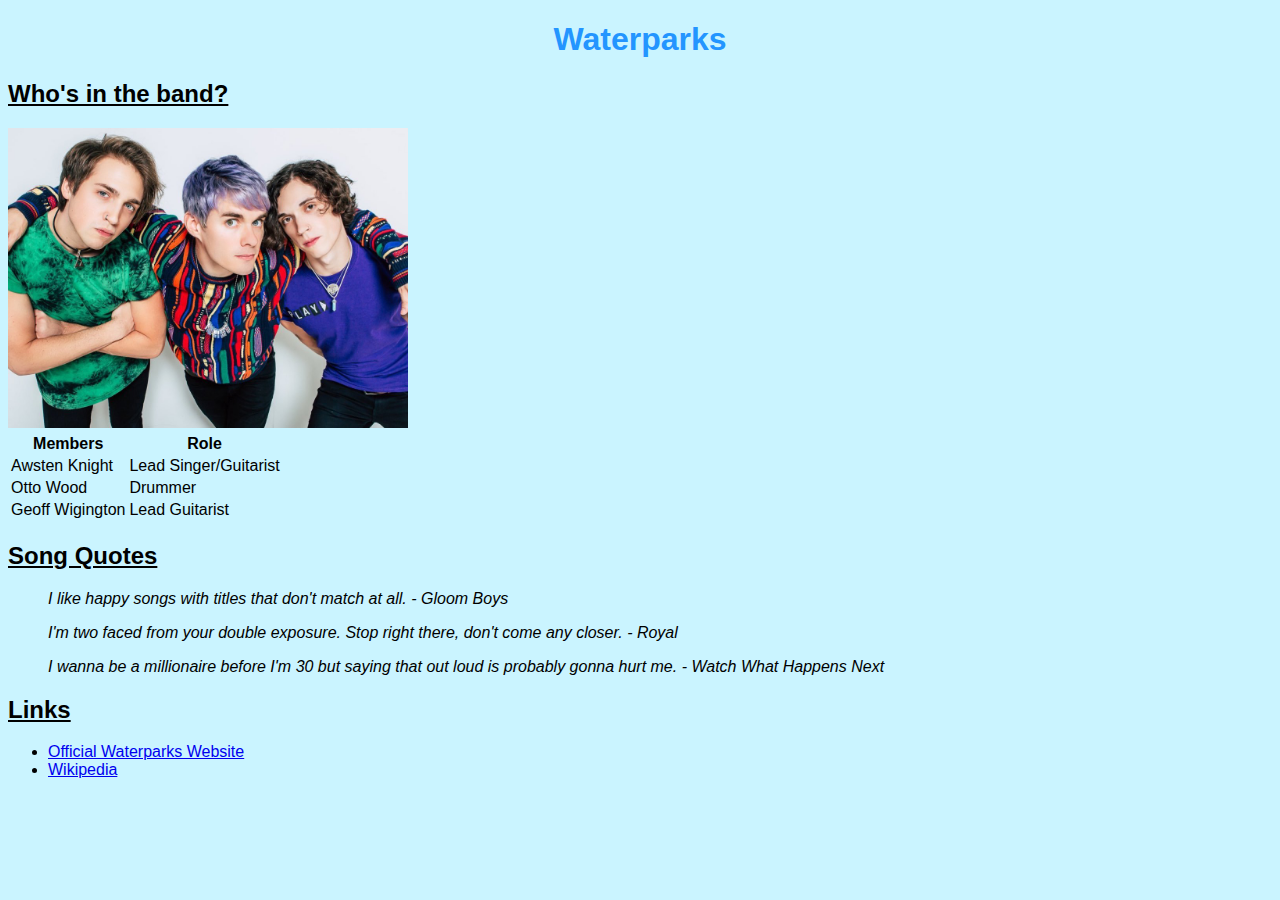
<file: 01_Intro_HTML_CSS/exercise/index.html>
<!DOCTYPE html>
<html lang="en">
<head>
    <meta charset="UTF-8">
  <meta name="viewport" content="width=device-width, initial-scale=1.0">
  <title>Waterparks</title>
  <link rel="stylesheet" href="css/styles.css">
</head>
<body>
    <header>
        <h1>Waterparks</h1>
        
    </header>

    <main>
        <section id="facts-section">
            <h2>Who's in the band?</h2>
            <img src="img/waterparks.jpg" alt="waterparks" height=auto width="400" />
            <table>
            <thead>
                <tr>
                    <th>Members</th>
                    <th>Role</th>
                </tr>
            </thead>
            <tbody>
                <tr>
                    <td>Awsten Knight</td>
                    <td>Lead Singer/Guitarist</td>
                </tr>
                <tr>
                    <td>Otto Wood</td>
                    <td>Drummer</td>
                </tr>
                <tr>
                    <td>Geoff Wigington</td>
                    <td>Lead Guitarist</td>
                </tr>
            </tbody>
        </table>
        </section>

        <section id="quotes-section">
            <h2>Song Quotes</h2>
            <blockquote>
                I like happy songs with titles that don't match at all. - Gloom Boys
            </blockquote>
            <blockquote>
                I'm two faced from your double exposure. Stop right there, don't come any closer. - Royal
            </blockquote>
            <blockquote>
                I wanna be a millionaire before I'm 30 but saying that out loud is probably gonna hurt me. - Watch What Happens Next
            </blockquote>
        </section>

        <section id="links-section">
            <h2>Links</h2>
            <ul>
                <li><a href="https://www.waterparksband.com/">Official Waterparks Website</a></li>
                <li><a href="https://en.wikipedia.org/wiki/Waterparks_(band)">Wikipedia</a></li>
              </ul>
        </section>
        
    </main>
</body>
</html>
</file>
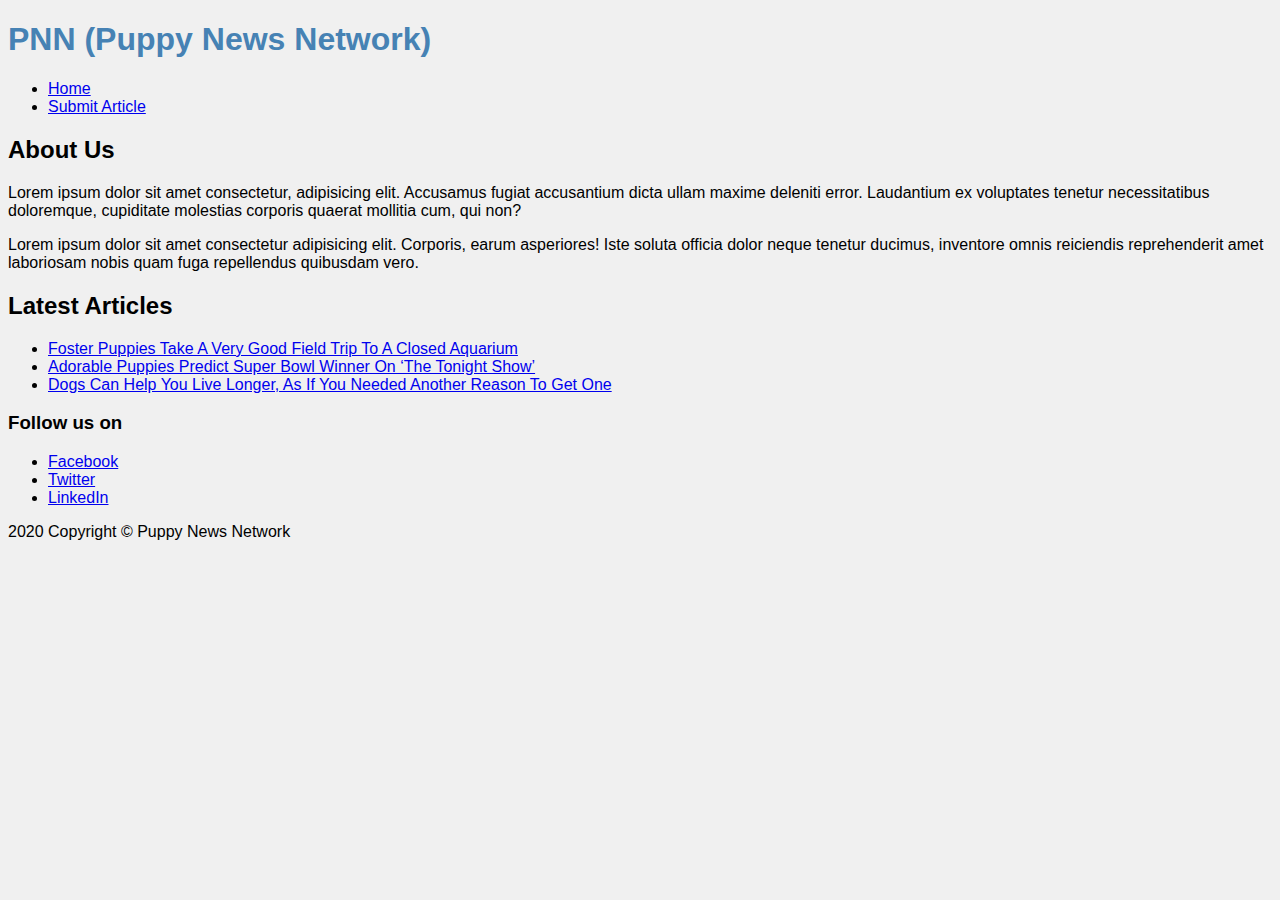
<file: 01_Intro_HTML_CSS/tutorial/index.html>
<!DOCTYPE html>
<html lang="en">
<head>
    <meta charset="UTF-8">
  <meta name="viewport" content="width=device-width, initial-scale=1.0">
  <title>PNN (Puppy News Network)</title>
  <link rel="stylesheet" href="css/styles.css">
</head>
<body>
    <header>
        <h1>PNN (Puppy News Network)</h1>
        <nav>
          <ul>
            <li><a href="index.html">Home</a></li>
            <li><a href="submit.html">Submit Article</a></li>
          </ul>
        </nav>
      </header>
    
      <main>
        <section>
          <h2>About Us</h2>
          <p>Lorem ipsum dolor sit amet consectetur, adipisicing elit. Accusamus fugiat accusantium dicta ullam maxime
            deleniti error. Laudantium ex voluptates tenetur necessitatibus doloremque, cupiditate molestias corporis
            quaerat mollitia cum, qui non?</p>
          <p>Lorem ipsum dolor sit amet consectetur adipisicing elit. Corporis, earum asperiores! Iste soluta officia dolor
            neque tenetur ducimus, inventore omnis reiciendis reprehenderit amet laboriosam nobis quam fuga repellendus
            quibusdam vero.</p>
        </section>
        <section>
          <h2>Latest Articles</h2>
          <ul>
            <li><a href="news/puppy-aquarium.html">Foster Puppies Take A Very Good Field Trip To A Closed Aquarium</a></li>
            <li><a href="news/super-bowl.html">Adorable Puppies Predict Super Bowl Winner On ‘The Tonight Show’</a></li>
            <li><a href="news/live-longer.html">Dogs Can Help You Live Longer, As If You Needed Another Reason To Get
                One</a></li>
          </ul>
        </section>
      </main>
    
      <footer>
        <h3>Follow us on</h3>
        <ul>
          <li><a href="https://www.facebook.com">Facebook</a></li>
          <li><a href="https://www.twitter.com">Twitter</a></li>
          <li><a href="https://www.linkedin.com">LinkedIn</a></li>
        </ul>
        <p>2020 Copyright © Puppy News Network</p>
      </footer>
    
</body>
</html>
</file>
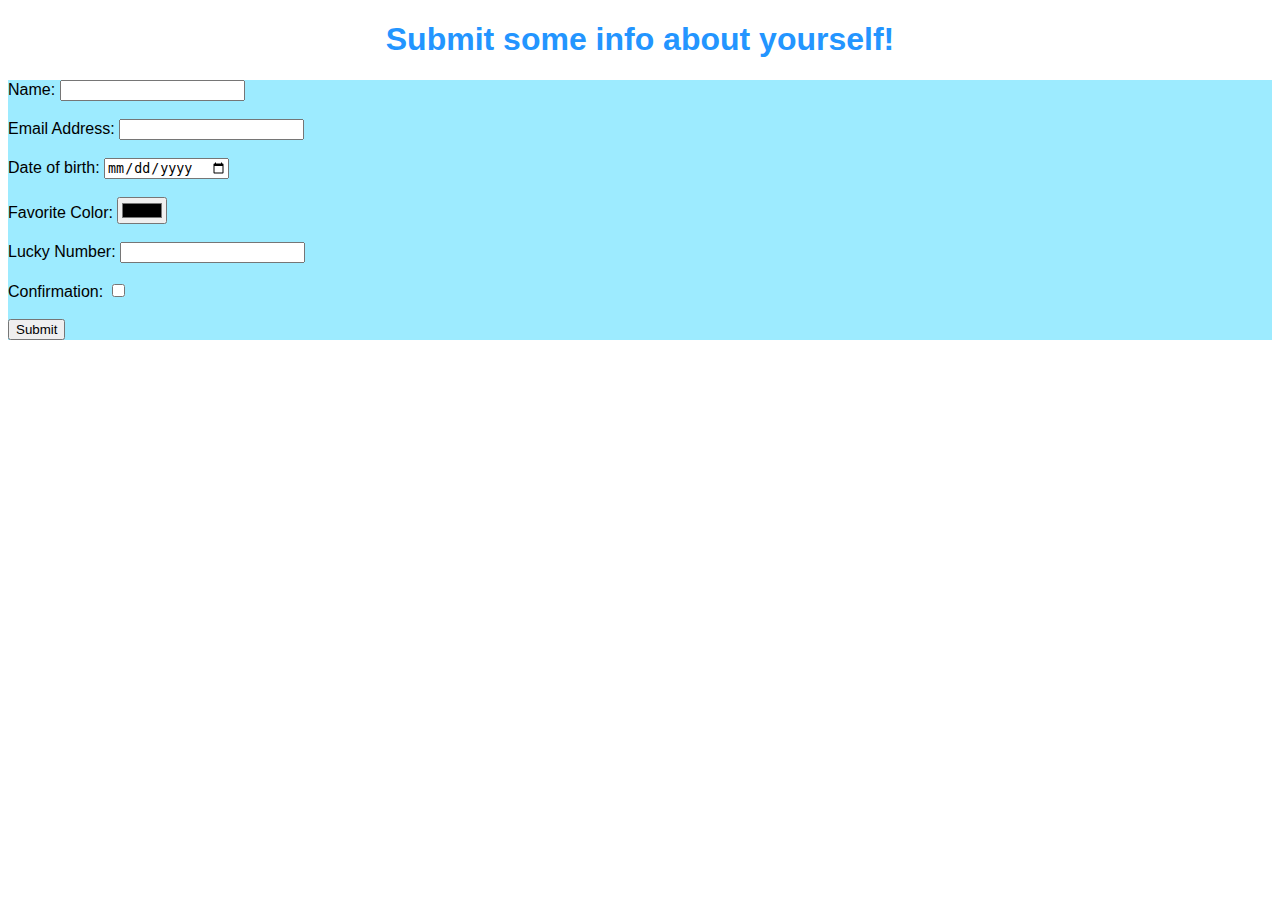
<file: 01_Intro_HTML_CSS/exercise/info.html>
<!DOCTYPE html>
<html lang="en">
<head>
    <meta charset="UTF-8">
  <meta name="viewport" content="width=device-width, initial-scale=1.0">
  <title>Not For Fraud</title>
  <link rel="stylesheet" href="css/infostyles.css">
</head>
<body>
    <header>
        <h1>Submit some info about yourself!</h1>
    </header>

    <main>
        
        <form action="" method="POST">
    
          <label for="name">Name:</label>
          <input type="text" id="name" name="name" required="required"/>
          <div>&nbsp;</div>
    
          <label for="email">Email Address:</label>
          <input type="email" id="email" name="email" required="required"/>
          <div>&nbsp;</div>

          <label for="date-of-birth">Date of birth:</label>
          <input type="date" id="date-of-birth" name="date-of-birth"/>
          <div>&nbsp;</div>

          <label for="favorite-color">Favorite Color:</label>
          <input type="color" id="favorite-color" name="favorite-color" >
          <div>&nbsp;</div>

          <label for="lucky-number">Lucky Number:</label>
          <input type="number" id="lucky-number" name="lucky-number"/>
          <div>&nbsp;</div>

          <label for="confirmation">Confirmation:</label>
          <input type="checkbox" id="confirmation" name="confirmation" />
          <div>&nbsp;</div>

          <input type="submit" id="submit"/>
    
        </form>
      </main>
</body>
</html>
</file>
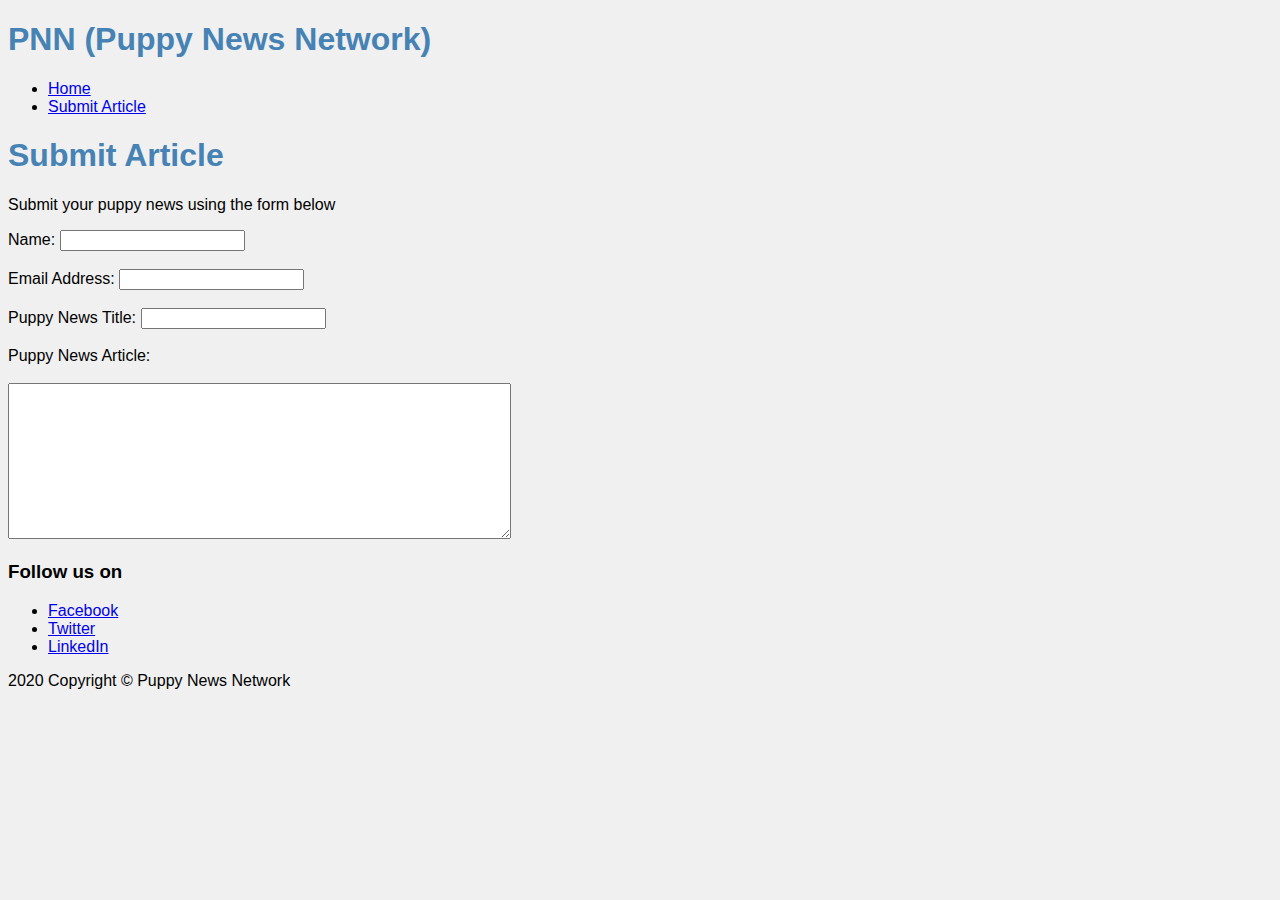
<file: 01_Intro_HTML_CSS/tutorial/submit.html>
<!DOCTYPE html>
<html lang="en">
<head>
  <meta charset="UTF-8">
  <meta name="viewport" content="width=device-width, initial-scale=1.0">
  <title>PNN (Puppy News Network)</title>
  <link rel="stylesheet" href="css/styles.css">
</head>
<body>

  <header>
    <h1>PNN (Puppy News Network)</h1>
    <nav>
      <ul>
        <li><a href="index.html">Home</a></li>
        <li><a href="submit.html">Submit Article</a></li>
      </ul>
    </nav>
  </header>

  <main>
    <h1>Submit Article</h1>
    <p>Submit your puppy news using the form below</p>
    <form action="" method="POST">

      <label for="name">Name:</label>
      <input type="text" id="name" name="name" />
      <div>&nbsp;</div>

      <label for="email">Email Address:</label>
      <input type="email" id="email" name="email" />
      <div>&nbsp;</div>

      <label for="title">Puppy News Title:</label>
      <input type="text" id="title" name="title" />
      <div>&nbsp;</div>

      <label for="body">Puppy News Article:</label>
      <div>&nbsp;</div>
      <textarea id="body" name="body" rows="10" cols="60"></textarea>

    </form>
  </main>

  <footer>
    <h3>Follow us on</h3>
    <ul>
      <li><a href="https://www.facebook.com">Facebook</a></li>
      <li><a href="https://www.twitter.com">Twitter</a></li>
      <li><a href="https://www.linkedin.com">LinkedIn</a></li>
    </ul>
    <p>2020 Copyright © Puppy News Network</p>
  </footer>

</body>
</html>
</file>
<file: 01_Intro_HTML_CSS/exercise/css/styles.css>
body {
    font-family: Arial, Helvetica, sans-serif;
    background-color: #caf4ff;
  }
  
  h1 {
    color: rgb(35, 149, 255);
    text-align: center;
  }

  h2 {
    text-decoration: underline;
  }

  blockquote {
      font-style: italic;
  }
</file>
<file: 01_Intro_HTML_CSS/tutorial/css/styles.css>
body {
  font-family: Arial, Helvetica, sans-serif;
  background-color: #f0f0f0;
}

h1 {
  color: steelblue;
}
</file>
<file: 01_Intro_HTML_CSS/exercise/css/infostyles.css>
body {
    font-family: Arial, Helvetica, sans-serif;
  }

  form {
    background-color: #9debff;
  }
  
  h1 {
    color: rgb(35, 149, 255);
    text-align: center;
  }

  h2 {
    text-decoration: underline;
  }

  blockquote {
      font-style: italic;
  }
</file>
